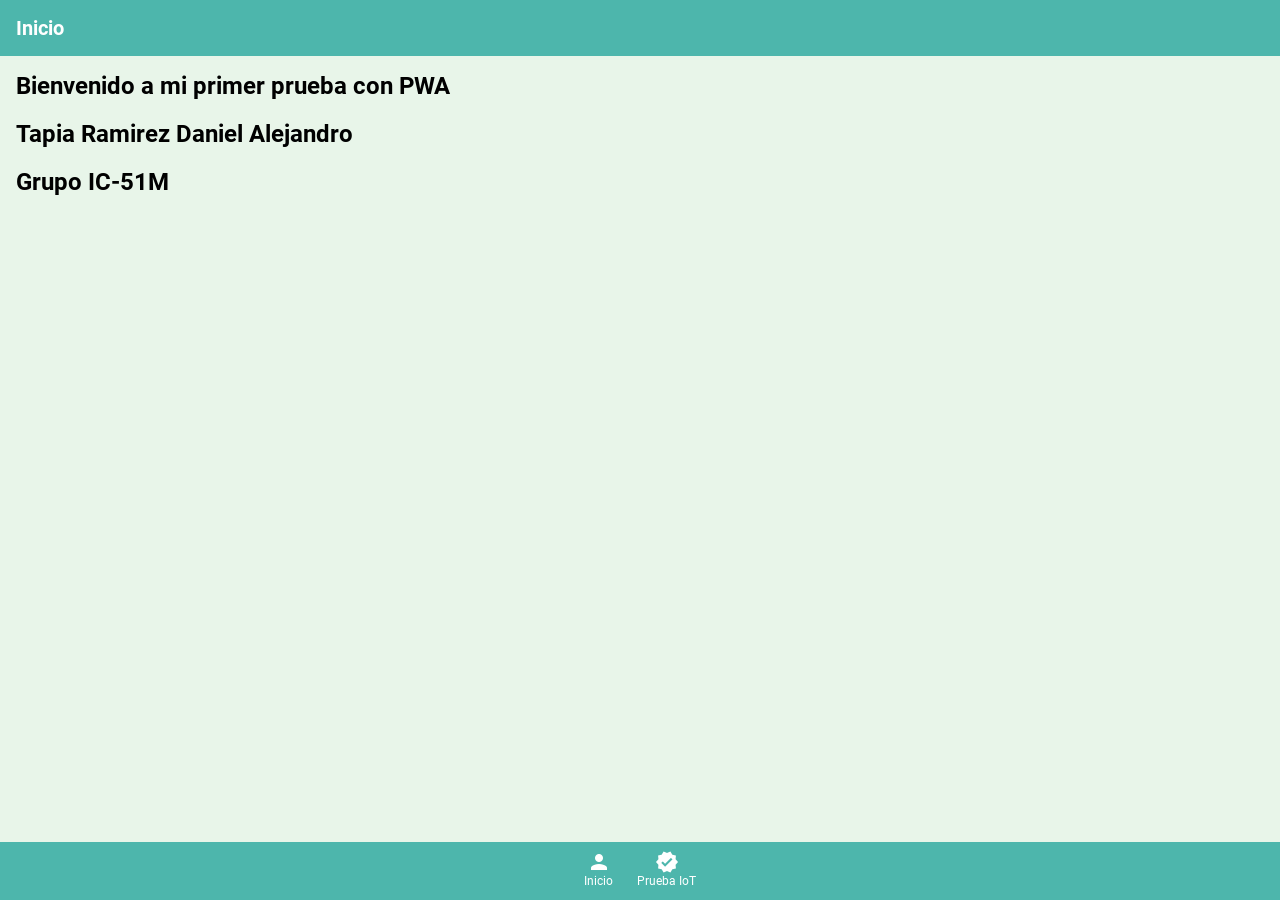
<file: index.html>
<!DOCTYPE html>
<html lang="es">
<head>
  <meta charset="UTF-8">
  <meta name="viewport"
    content="width=device-width,
     initial-scale=1.0">
  <title>Pagina con PWA</title>
  <link rel="stylesheet"
    href="css/estilos.css">
</head>
<body>
  <script type="module"
    src="js/config.js"></script>
  <header>
    <h1>Inicio</h1>
  </header>
  <h2>Bienvenido a mi primer prueba con PWA</h2>
  <h2>Tapia Ramirez Daniel Alejandro</h2>
  <h2>Grupo IC-51M</h2>
  <mi-nav></mi-nav>
</body>
</html>
</file>
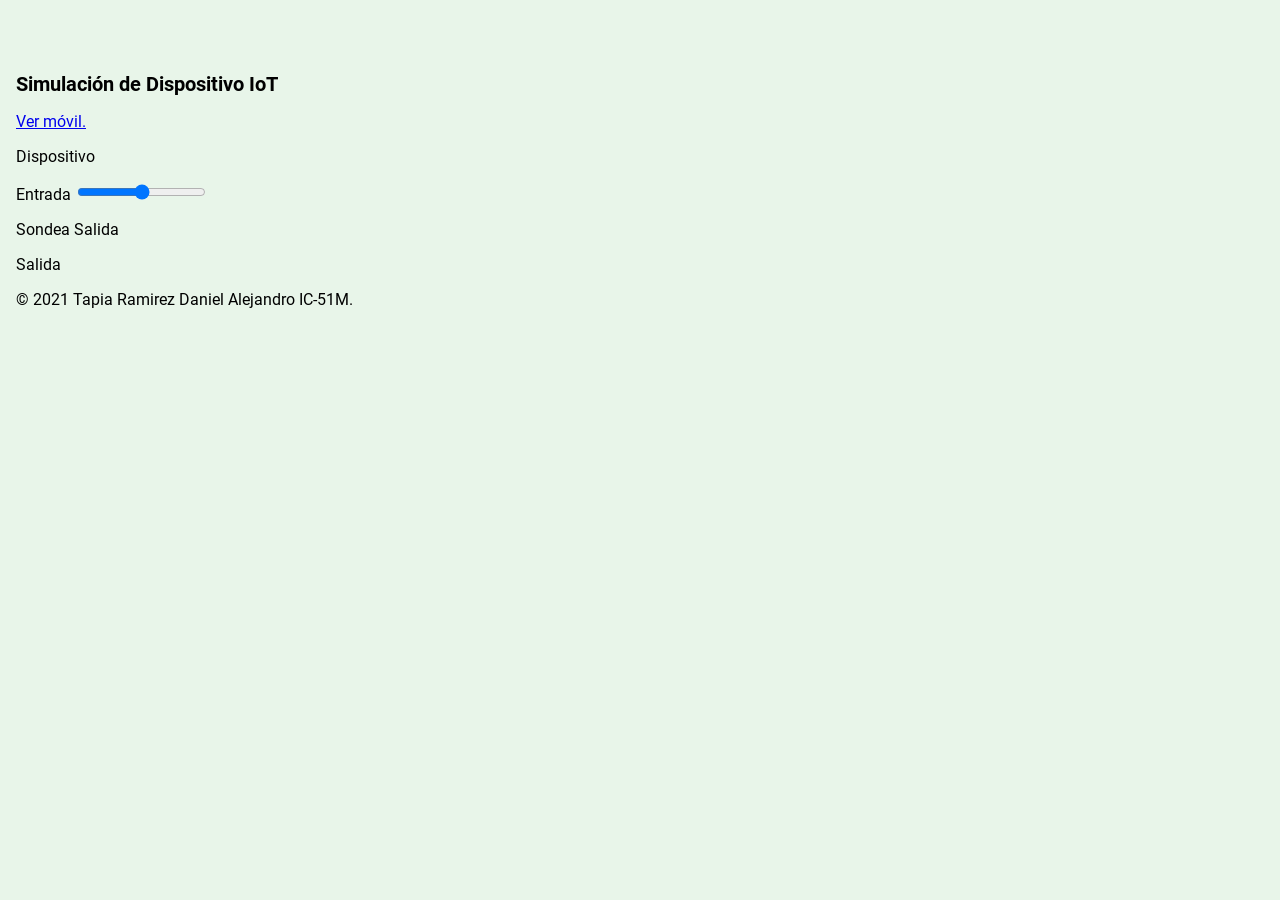
<file: dispositivo.html>
<!DOCTYPE html>
<html lang="es">
  <head>
    <meta charset="UTF-8">
    <meta name="viewport"
      content="width=device-width,
      initial-scale=1.0">
    <title>
      Simulación de Dispositivo
      IoT
    </title>
    <link href="css/estilos.css"
      rel="stylesheet">
    <script type="module"
      src="cmp/mi-footer.js">
      </script>
  </head>
  <body>
    <div class="contenido">
      <h1>
        Simulación de Dispositivo
        IoT
      </h1>
      <p>
        <a href="index.html"
          target="_blank">
          Ver móvil.</a>
      </p>
      <p>
        <label>
          Dispositivo
          <output
            id="ctDispositivo">
          </output>
        </label>
      </p>
      <p>
        <label>
          Entrada
          <input id="ctEntrada"
            type="range"
            min="0" max="10">
        </label>
      </p>
      <p>
        <label>
          <input id="ctSondea"
            type="checkbox"
            checked>
          Sondea Salida
        </label>
      </p>
      <p>
        <label>
          Salida
          <output id="ctSalida">
          </output>
        </label>
      </p>
      <p>
        <output id="iotError">
        </output>
      </p>
      <mi-footer></mi-footer>
    </div>
    <script type="module"
      src="disp/CtrlDispositivo.js">
      </script>
  </body>
</html>
</file>
<file: css/estilos.css>
@import "colores.css";
@import "/lib/material-icons.css";
@import "/lib/roboto.css";
@import "/lib/principal.css";
@import "/lib/icono.css";
@import "/lib/mi-nav.css";
@import "/lib/campos.css";
</file>
